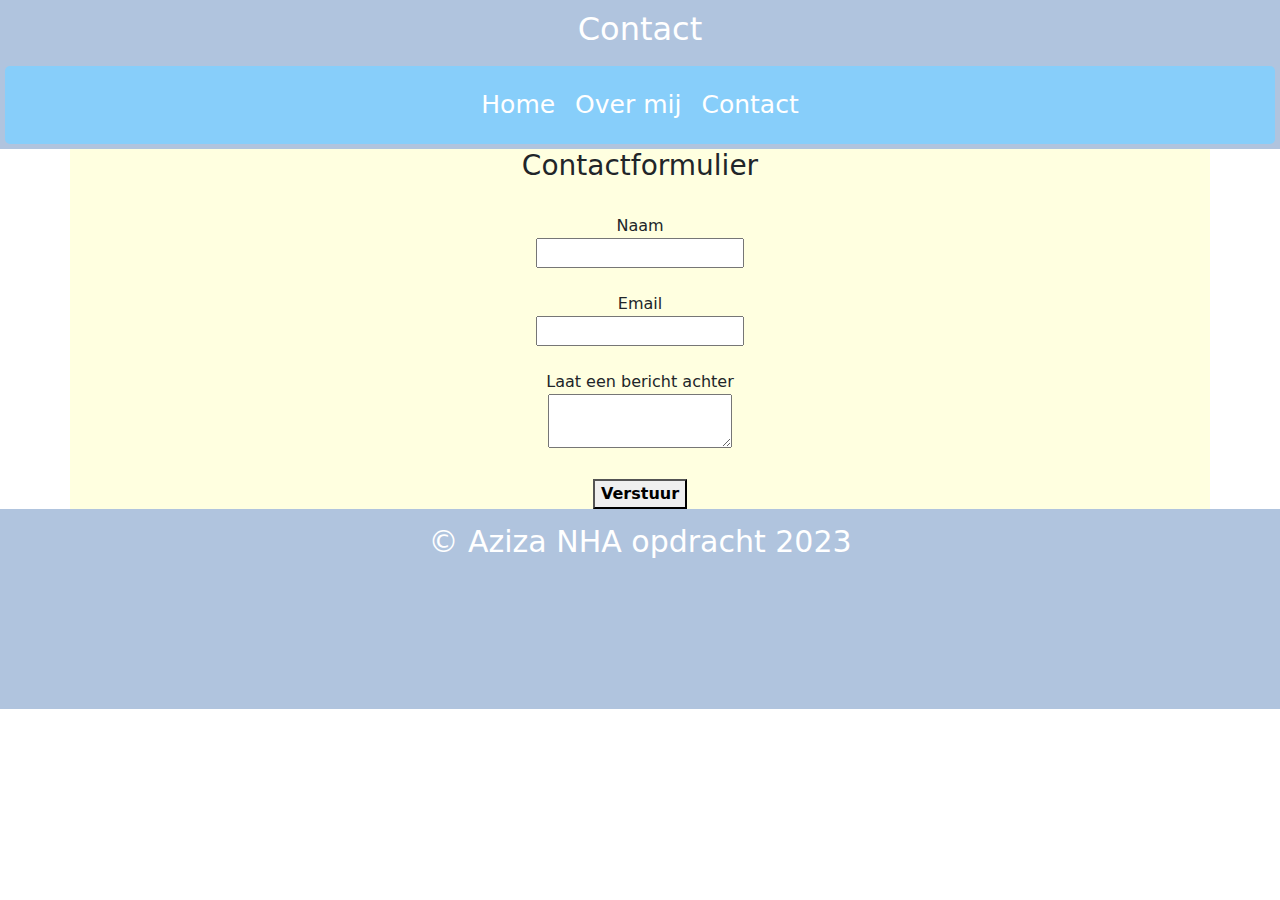
<file: contact.html>
<!DOCTYPE html>
<html lang="nl">
<head>
    <meta charset="utf-8">
<meta name="viewport" content="width=device-width, initial-scale=1">
<link href="https://cdn.jsdelivr.net/npm/bootstrap@5.3.0-alpha1/dist/css/bootstrap.min.css" 
      rel="stylesheet">
<link href="style.css" 
      rel="stylesheet">
<title>Huiswerk les 21 en 22</title>
</head> 
<body>
    <header><h2>Contact</h2>
        <div>
        <nav class="menu">
                <a class="nav-link" href="index.html">Home</a>
                <a class="nav-link" href="overmij.html">Over mij</a>
                <a class="nav-link" href="contact.html">Contact</a>
            </nav>
        </div>
    </header>
    <div class="container-sm">
    <section class="form">
    <h3>Contactformulier</h3><br>
    <form class="center">
      <label for="name">Naam</label><br>
      <input type="text" id="name" name="name"><br>
<br>
      <label for="email">Email</label><br>
      <input type="email" id="email" name="email"><br>
<br>
      <label for="message">Laat een bericht achter</label><br>
      <textarea id="message" name="message"></textarea><br>
<br>
      <button type="submit" name="verstuur">
      <strong>Verstuur</strong></button>
    </form>
</section>
</div>
<footer>
    <div class="copyright">
        &copy; Aziza NHA opdracht 2023
      </div> 
</footer>
<script src="https://cdn.jsdelivr.net/npm/bootstrap@5.3.0-alpha1/dist/js/bootstrap.bundle.min.js" integrity="sha384-w76AqPfDkMBDXo30jS1Sgez6pr3x5MlQ1ZAGC+nuZB+EYdgRZgiwxhTBTkF7CXvN" crossorigin="anonymous"></script>
</body>
</html>
</file>
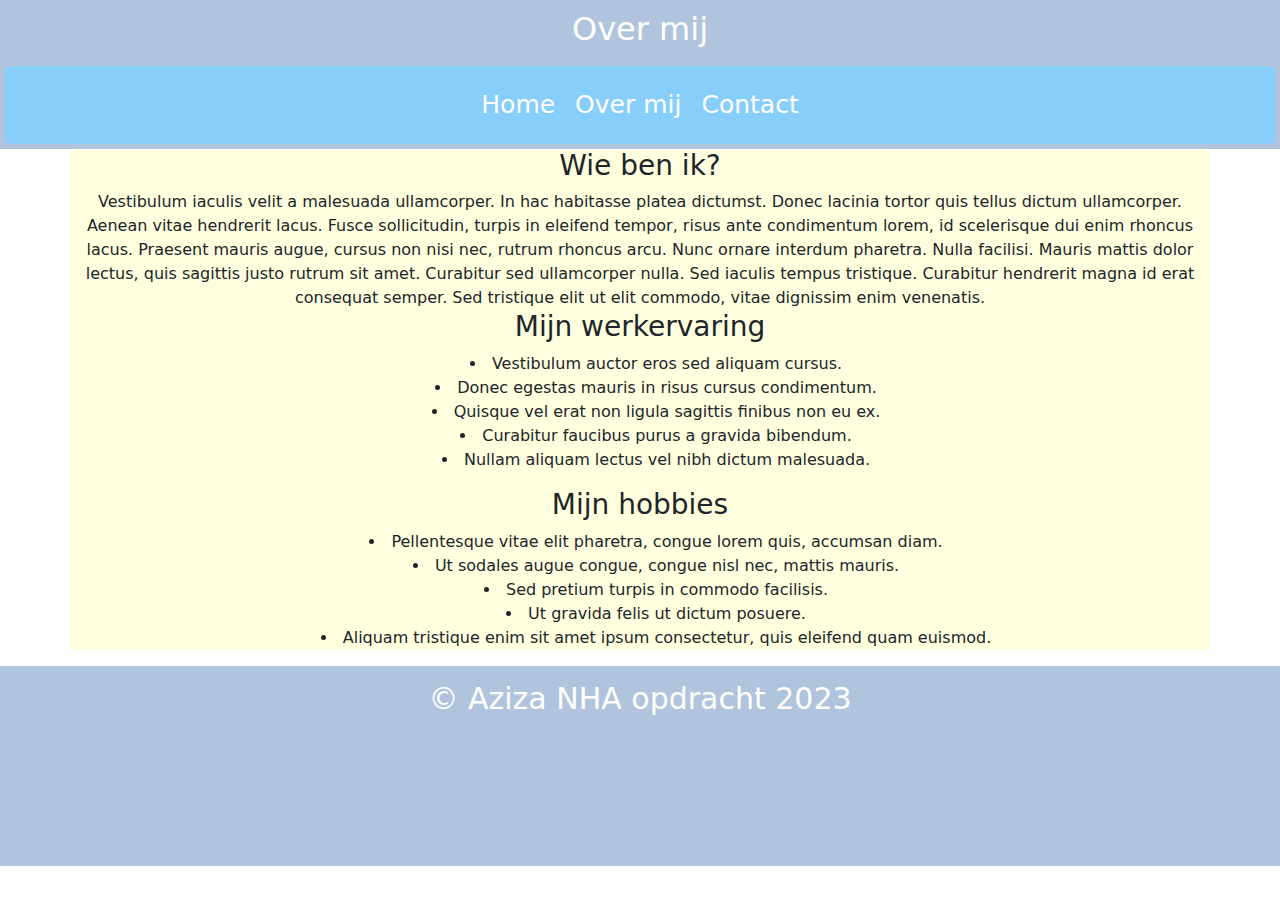
<file: overmij.html>
<!DOCTYPE html>
<html lang="nl">
<head>
    <meta charset="utf-8">
<meta name="viewport" content="width=device-width, initial-scale=1">
<link href="https://cdn.jsdelivr.net/npm/bootstrap@5.3.0-alpha1/dist/css/bootstrap.min.css" 
      rel="stylesheet">
<link href="style.css" 
      rel="stylesheet">
<title>Huiswerk les 21 en 22</title>
</head> 
<body>
    <header><h2>Over mij</h2>
        <div>
        <nav class="menu">
                <a class="nav-link" href="index.html">Home</a>
                <a class="nav-link" href="overmij.html">Over mij</a>
                <a class="nav-link" href="contact.html">Contact</a>
            </nav>
        </div>
    </header>
    <div class="container-sm">
<H3>Wie ben ik?</H3>
Vestibulum iaculis velit a malesuada ullamcorper. In hac habitasse platea dictumst. Donec lacinia tortor quis tellus dictum ullamcorper. Aenean vitae hendrerit lacus. 
Fusce sollicitudin, turpis in eleifend tempor, risus ante condimentum lorem, id scelerisque dui enim rhoncus lacus. Praesent mauris augue, cursus non nisi nec, rutrum rhoncus arcu.
Nunc ornare interdum pharetra. Nulla facilisi. Mauris mattis dolor lectus, quis sagittis justo rutrum sit amet. Curabitur sed ullamcorper nulla. Sed iaculis tempus tristique.
Curabitur hendrerit magna id erat consequat semper. Sed tristique elit ut elit commodo, vitae dignissim enim venenatis.
<H3>Mijn werkervaring</H3>
<ul>
<li>Vestibulum auctor eros sed aliquam cursus.</li>
<li>Donec egestas mauris in risus cursus condimentum.</li>
<li>Quisque vel erat non ligula sagittis finibus non eu ex.</li>
<li>Curabitur faucibus purus a gravida bibendum.</li>
<li>Nullam aliquam lectus vel nibh dictum malesuada.</li>
</ul>
<H3>Mijn hobbies</H3>
<ul>
<li>Pellentesque vitae elit pharetra, congue lorem quis, accumsan diam.</li>
<li>Ut sodales augue congue, congue nisl nec, mattis mauris.</li>
<li>Sed pretium turpis in commodo facilisis.</li>
<li>Ut gravida felis ut dictum posuere.</li>
<li>Aliquam tristique enim sit amet ipsum consectetur, quis eleifend quam euismod.</li>
</ul>
</div>
<footer>
    <div class="copyright">
        &copy; Aziza NHA opdracht 2023
      </div> 
</footer>
<script src="https://cdn.jsdelivr.net/npm/bootstrap@5.3.0-alpha1/dist/js/bootstrap.bundle.min.js" integrity="sha384-w76AqPfDkMBDXo30jS1Sgez6pr3x5MlQ1ZAGC+nuZB+EYdgRZgiwxhTBTkF7CXvN" crossorigin="anonymous"></script>
</body>
</html>
</file>
<file: style.css>
img {
    max-width: 100%;
    max-height:fit-content;
    border: 15px;
    border-color:lightsteelblue;
    border-style:solid;
    margin-bottom: 10px;
    margin-top: 10px;
}

.gallery{
    background-color: lightyellow;
}

header {
    background-color: lightsteelblue;
    overflow: hidden;
}

h2 {
    color: white;
    text-align: center;
    padding: 10px;

}

h3 {
    text-align: center;

}

#bericht{
    text-align: center;
    color:lightyellow;
}

.row row-cols-3{
    padding: 10px;
}


nav {
    list-style: none;
    margin: 5px;
    padding: 25px;
    display: flex;
    top: 10%; 
    justify-content: center;
    position:relative;
    padding: 10px; 
    background-color: lightskyblue;
    color: white;
    border: none;
    border-radius: 5px;
    font-size: 25px;
    cursor: pointer;
  }

.nav-link {
    padding: 10px;
    
}

.form {
    display: block;
    box-sizing: border-box;
    text-align: center;
    justify-content: center;
    position: relative;
    align-items: center;
}

.menu a:hover {
	background-color:darkgrey;
    color: darkblue;
}

@media only screen and (max-width: 768px) {
	.menu {
		background-color:violet;
    color: white;
    }}

.copyright {
    font-size: 30px;
    text-align: center;
    color: white;
    padding-top: 10px;
}

footer{
    height: 200px;
    background-color: lightsteelblue;
}

.container-sm {
    text-align: center;
    list-style-position: inside;
    background-color: lightyellow;
}
</file>
